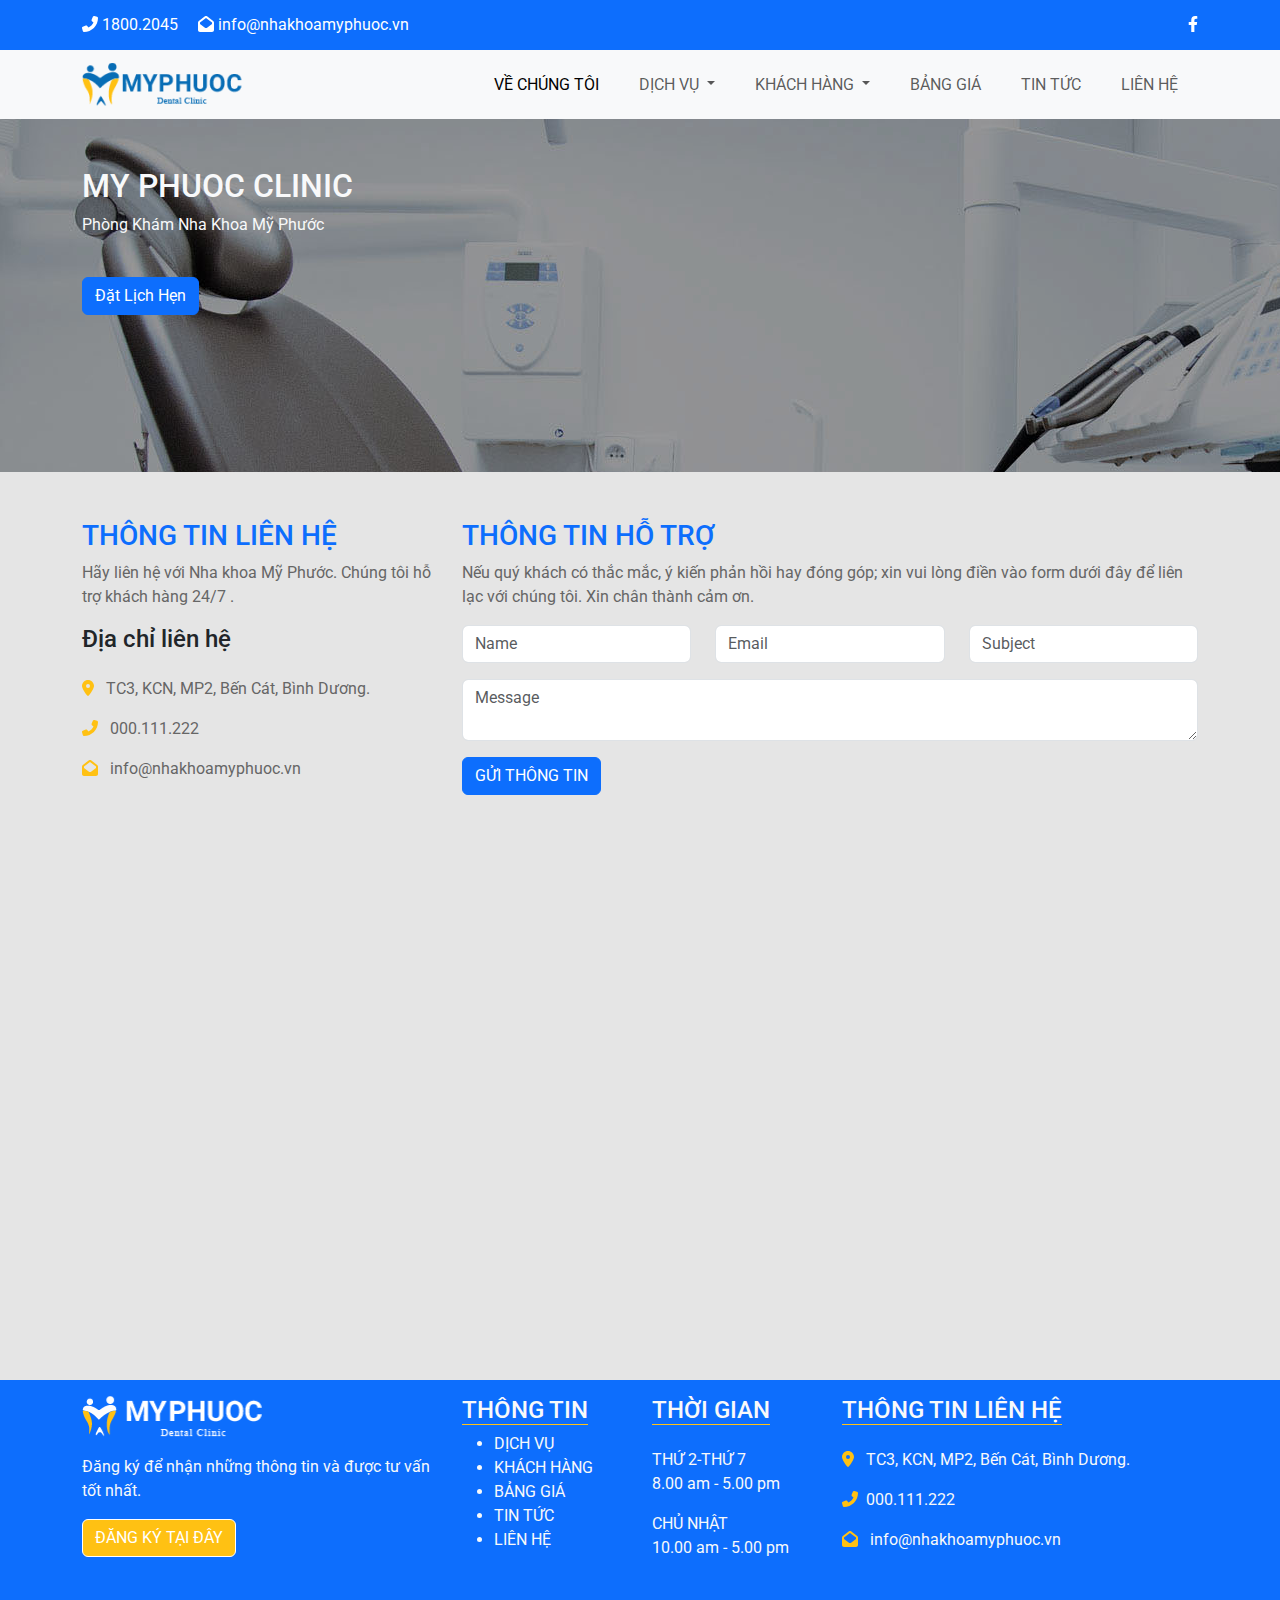
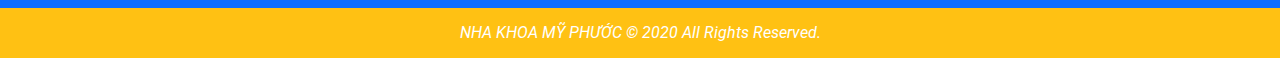
<file: lienhe.html>
<!doctype html>
<html>
<head>
<meta charset="utf-8">
<meta name="viewport" content="width=device-width, initial-scale=1">

<title>Untitled Document</title>
	<link rel="stylesheet" href="css/bootstrap.css">
	<link rel="stylesheet" href="css/style.css">
	<link rel="stylesheet" href="css/all.min (1).css">
	<link rel="icon" href="images/post-img-1 1.png" type="image/x-icon">
	<script src="js/bootstrap.bundle.min.js"></script>
</head>

<body>
	<div class="top-bar bg-primary">
		<div class="container d-flex justify-content-between">
			<span><i class="fas fa-phone-alt"></i> 1800.2045 <i class="fas fa-envelope-open ms-3"></i> info@nhakhoamyphuoc.vn</span>
			<span><a href="#"><i class="fab fa-facebook-f"></i></a></span>
		</div>
	</div>
	<!----------------------------------------------------------------------->
	<nav class="navbar navbar-expand-lg bg-body-tertiary">
  <div class="container">
    <a class="navbar-brand" href="trang chủ.html"><img src="images/LOGO 2 MPHUOCHC 1.png" alt=""></a>
    <button class="navbar-toggler" type="button" data-bs-toggle="collapse" data-bs-target="#navbarSupportedContent" aria-controls="navbarSupportedContent" aria-expanded="false" aria-label="Toggle navigation">
      <span class="navbar-toggler-icon"></span>
    </button>
    <div class="collapse navbar-collapse" id="navbarSupportedContent">
      <ul class="navbar-nav ms-auto mb-2 mb-lg-0">
        <li class="nav-item">
          <a class="nav-link active" aria-current="page" href="about us.html">VỀ CHÚNG TÔI</a>
        </li>
        <li class="nav-item dropdown">
          <a class="nav-link dropdown-toggle" href="#" role="button" data-bs-toggle="dropdown" aria-expanded="false">
            DỊCH VỤ
          </a>
          <ul class="dropdown-menu">
            <li><a class="dropdown-item" href="dv răng sữ.html">BỌC RĂNG SỨ</a></li>
            <li><a class="dropdown-item" href="dịch vụ.html">RĂNG SỨ THẨM MỸ</a></li>
            <li><a class="dropdown-item" href="#">TRỒNG IMPLANT</a></li>
			  <li><a class="dropdown-item" href="#">NIỀNG RĂNG</a></li>
			  <li><a class="dropdown-item" href="#">LẤY CAO RĂNG</a></li>
          </ul>
        </li>
		   <li class="nav-item dropdown">
          <a class="nav-link dropdown-toggle" href="ảnh khách.html" role="button" data-bs-toggle="dropdown" aria-expanded="false">
            KHÁCH HÀNG
          </a>
          <ul class="dropdown-menu">
            <li><a class="dropdown-item" href="ảnh khách.html">HÌNH ẢNH</a></li>
            <li><a class="dropdown-item" href="#">CẢM NHẬN</a></li>
          </ul>
        </li>
        <li class="nav-item">
          <a class="nav-link" href="#">BẢNG GIÁ</a>
        </li>
		          <li class="nav-item">
          <a class="nav-link" href="tin tức.html">TIN TỨC</a>
        </li>
        <li class="nav-item">
          <a class="nav-link" href="liên hệ.html">LIÊN HỆ</a>
        </li>
      </ul>
    </div>
  </div>
</nav>
	<!-------------------------------------------------------------->
	<main>
	
	<section id="page-header">
		  <div class="container pt-5">
			<div class="text-light">
			  <h2> MY PHUOC CLINIC </h2>
				<p> Phòng Khám Nha Khoa Mỹ Phước </p>
			  <button type="button" class="btn btn-primary mt-4"> Đặt Lịch Hẹn </button>
			  </div>
			</div>
		</section>
	
		<section id="thong-tin">
		  <div class="container">
			<div class="row">
			  <div class="col-lg-4 mb-3">
				<h3 class="text-primary">THÔNG TIN LIÊN HỆ</h3>
				  <p>Hãy liên hệ với Nha khoa Mỹ Phước. Chúng tôi hỗ trợ khách hàng 24/7 .</p>
				  <h4 class="text-dark">Địa chỉ liên hệ</h4>
				  <p class="pt-3"><i class="fas fa-map-marker-alt text-secondary me-2"></i> TC3, KCN, MP2, Bến Cát, Bình Dương.</p>
					<p ><i class="fas fa-phone-alt text-secondary me-2"></i> 000.111.222</p>
					<p><i class="fas fa-envelope-open text-secondary me-2"></i> info@nhakhoamyphuoc.vn </p>
				</div>
			   
				<div class="col-lg-8 mb-3">
				 <h3 class="text-primary">THÔNG TIN HỖ TRỢ</h3>
				<p>Nếu quý khách có thắc mắc, ý kiến phản hồi hay đóng góp; xin vui lòng điền vào form dưới đây để liên lạc với chúng tôi. Xin chân thành cảm ơn.

</p>
					
					<form action="#">
					  <div class="row">
						<div class="col-lg-4 mb-3">
						 <input type="text" placeholder="Name" class="form-control">		
						</div>
						  
					<div class="col-lg-4 mb-3">
						 <input type="email" placeholder="Email" class="form-control">		
						</div>
						  
					<div class="col-lg-4 mb-3">
						 <input type="text" placeholder="Subject" class="form-control">		
						</div>
						  
						  <div class="col-lg-12 mb-3">
						<textarea name="message" placeholder="Message" class="form-control mb-3" style="height; 120px"></textarea>
							  <button type="button" class="btn btn-primary">GỬI THÔNG TIN</button>
						</div> 
					</div>
					
					</form>
				</div>
			  </div>
			<div class="row mb-5">
					<div class="col-12 mt-5">
						<iframe src="https://www.google.com/maps/embed?pb=!1m18!1m12!1m3!1d3919.096458281338!2d106.63430737481859!3d10.803923958686374!2m3!1f0!2f0!3f0!3m2!1i1024!2i768!4f13.1!3m3!1m2!1s0x31752987a20d4471%3A0x108636426c82ae2f!2sArena%20Multimedia!5e0!3m2!1svi!2s!4v1692145473900!5m2!1svi!2s" width="100%" height="450" style="border:0;" allowfullscreen="" loading="lazy" referrerpolicy="no-referrer-when-downgrade"></iframe>
					</div>
				</div>
			</div>
		
		
		</section>
	
	
	
	
	</main>
	
	<footer class="bg-primary text-light">
		<div class="container">
			<div class="row py-3">
				<div class="col-12 col-md-6 col-lg-4 mb-3">
					<img src="images/logo_footer.png" alt="">
					<p class="pt-3">Đăng ký để nhận những thông tin và được tư vấn tốt nhất.</p>
					<button type="button" class="btn btn-secondary">ĐĂNG KÝ TẠI ĐÂY</button>
				</div>
				<div class="col-12 col-md-6 col-lg-2 mb-3">
				<h4><span class="gach-chan">THÔNG TIN</span></h4>
				<ul>
					<li class="nav-item"><a href="#" class="nav-link">DỊCH VỤ</a></li>
					<li class="nav-item"><a href="#" class="nav-link">KHÁCH HÀNG</a></li>
					<li class="nav-item"><a href="#" class="nav-link">BẢNG GIÁ</a></li>
					<li class="nav-item"><a href="#" class="nav-link">TIN TỨC</a></li>
					<li class="nav-item"><a href="#" class="nav-link">LIÊN HỆ</a></li>
				</ul>
				</div>
				<div class="col-12 col-md-6 col-lg-2 mb-3">
					<h4><span class="gach-chan">THỜI GIAN</span></h4>
					<p class="pt-3">THỨ 2-THỨ 7<br>
					8.00 am - 5.00 pm</p>
					<p> CHỦ NHẬT<br>
					10.00 am - 5.00 pm</p>
			</div>
				<div class="col-12 col-md-6 col-lg-4 mb-3">
					<h4><span class="gach-chan">THÔNG TIN LIÊN HỆ</span></h4>
					<p class="pt-3"><i class="fas fa-map-marker-alt text-secondary me-2"></i> TC3, KCN, MP2, Bến Cát, Bình Dương.</p>
					<p ><i class="fas fa-phone-alt text-secondary me-2"></i >000.111.222</p>
					<p><i class="fas fa-envelope-open text-secondary me-2"></i> info@nhakhoamyphuoc.vn </p>
				</div>
				</div>
			</div>
		<div class="bottom-bar">
		<p><i>NHA KHOA MỸ PHƯỚC © 2020 All Rights Reserved.</i></p>
		</div>
	</footer>
	<!-------------------------------------------------------------->
	<script src="js/jquery-3.6.0.min.js"></script>
	<script src="js/all.min.js"></script>
	<script src="js/owl.carousel.js"></script>
	<script src="js/control.js"></script>
	
</body>
</html>
</file>
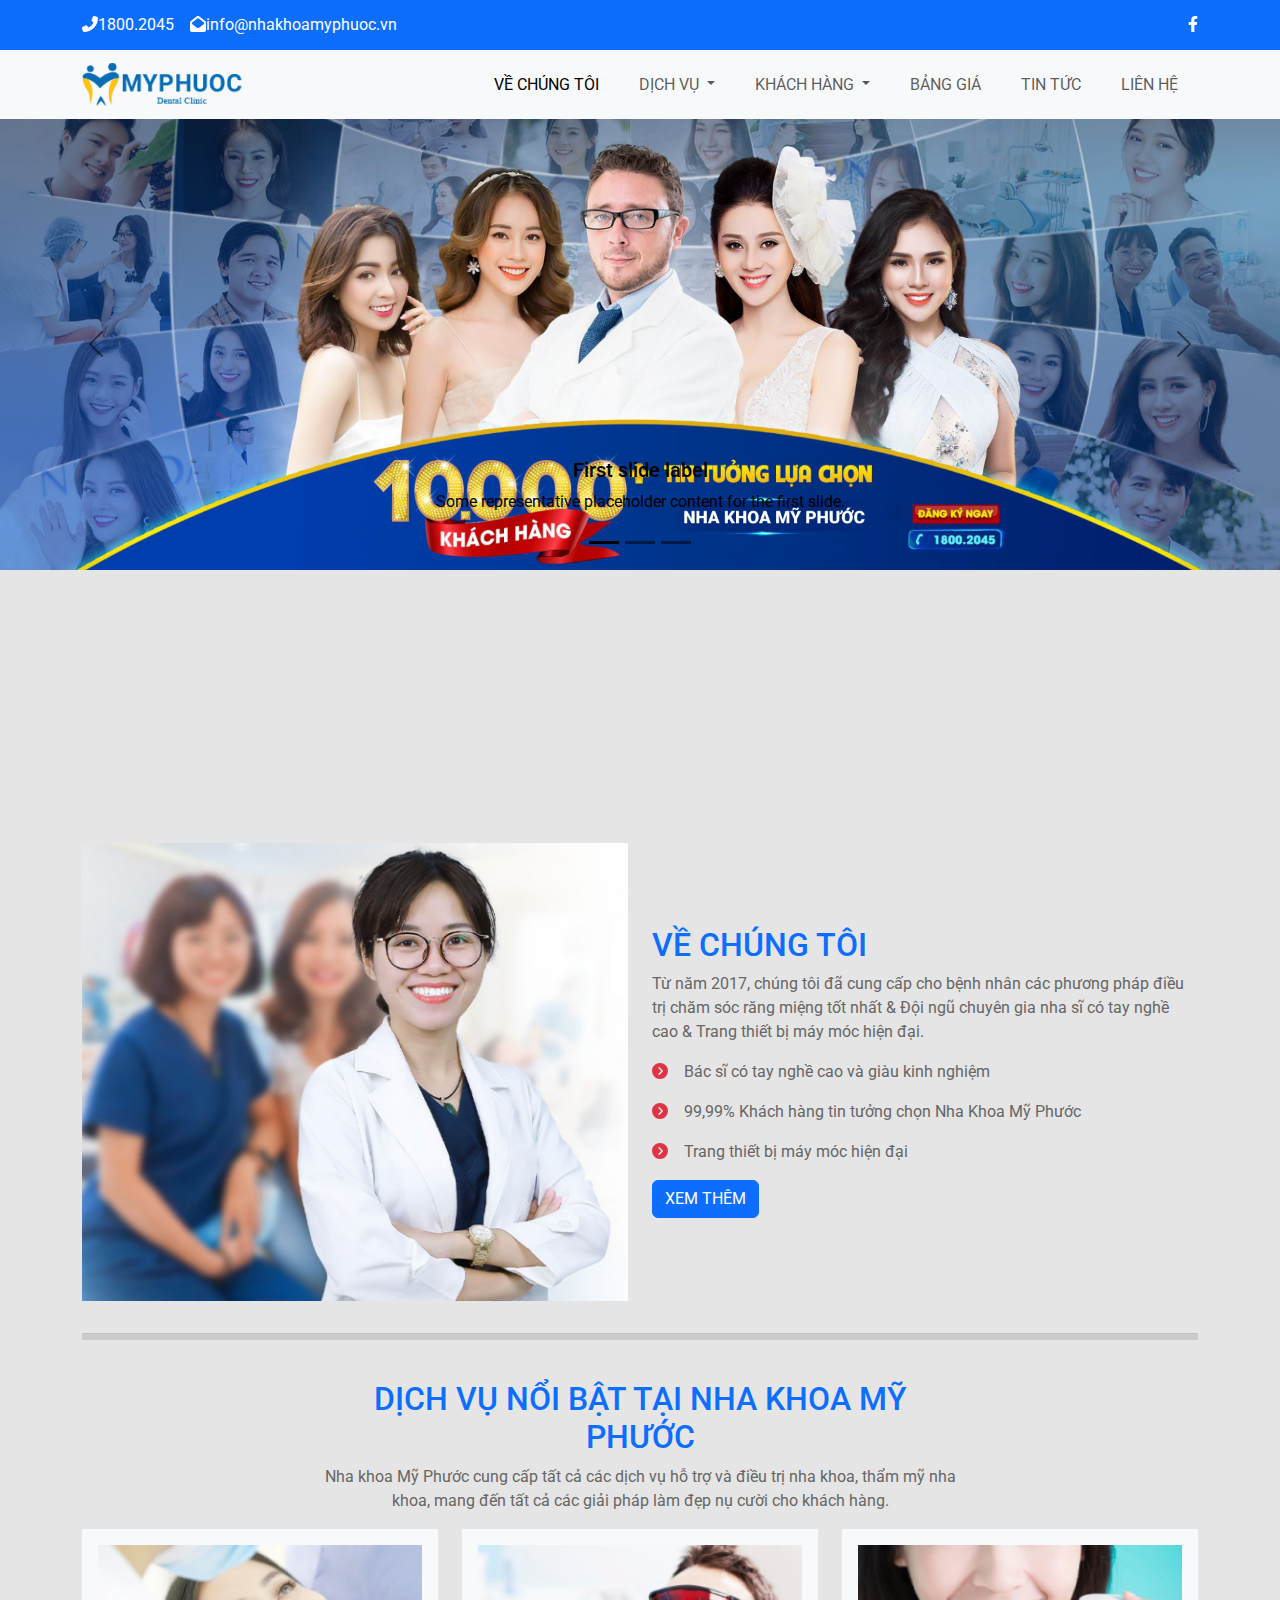
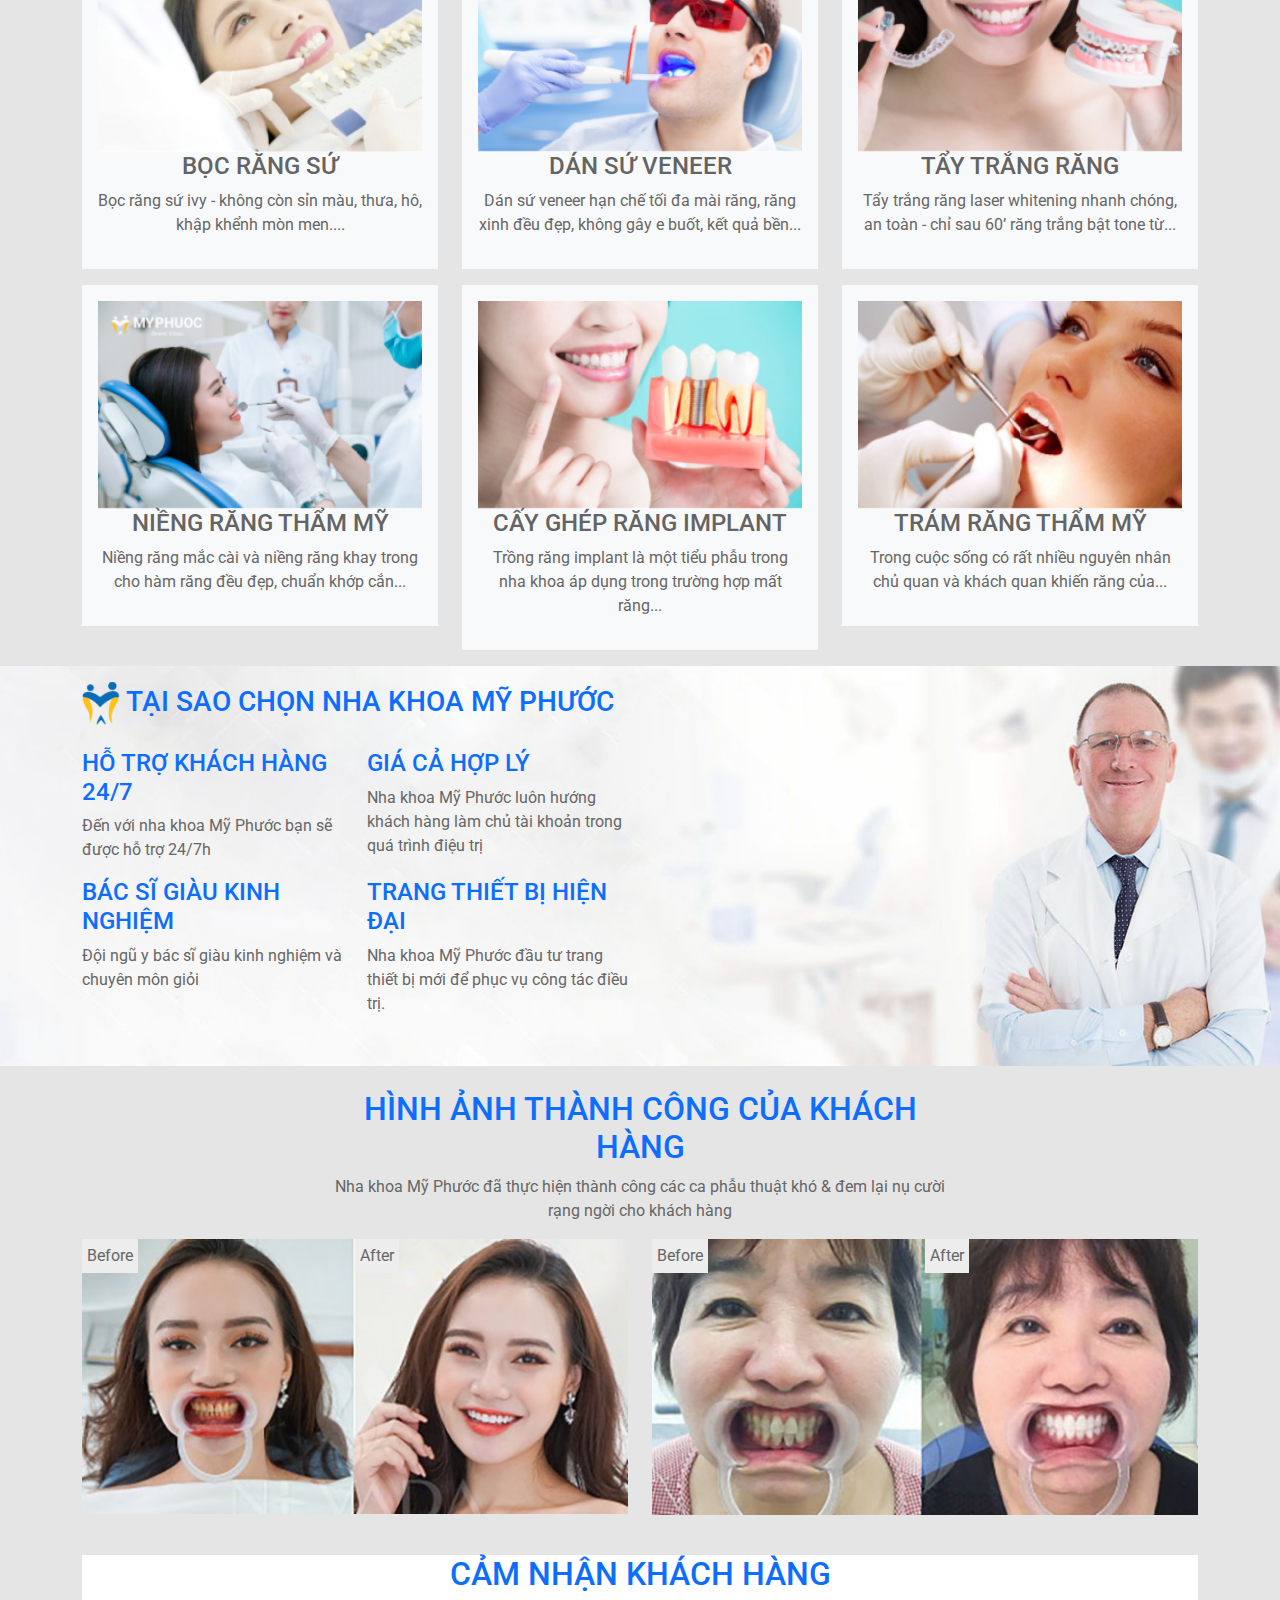
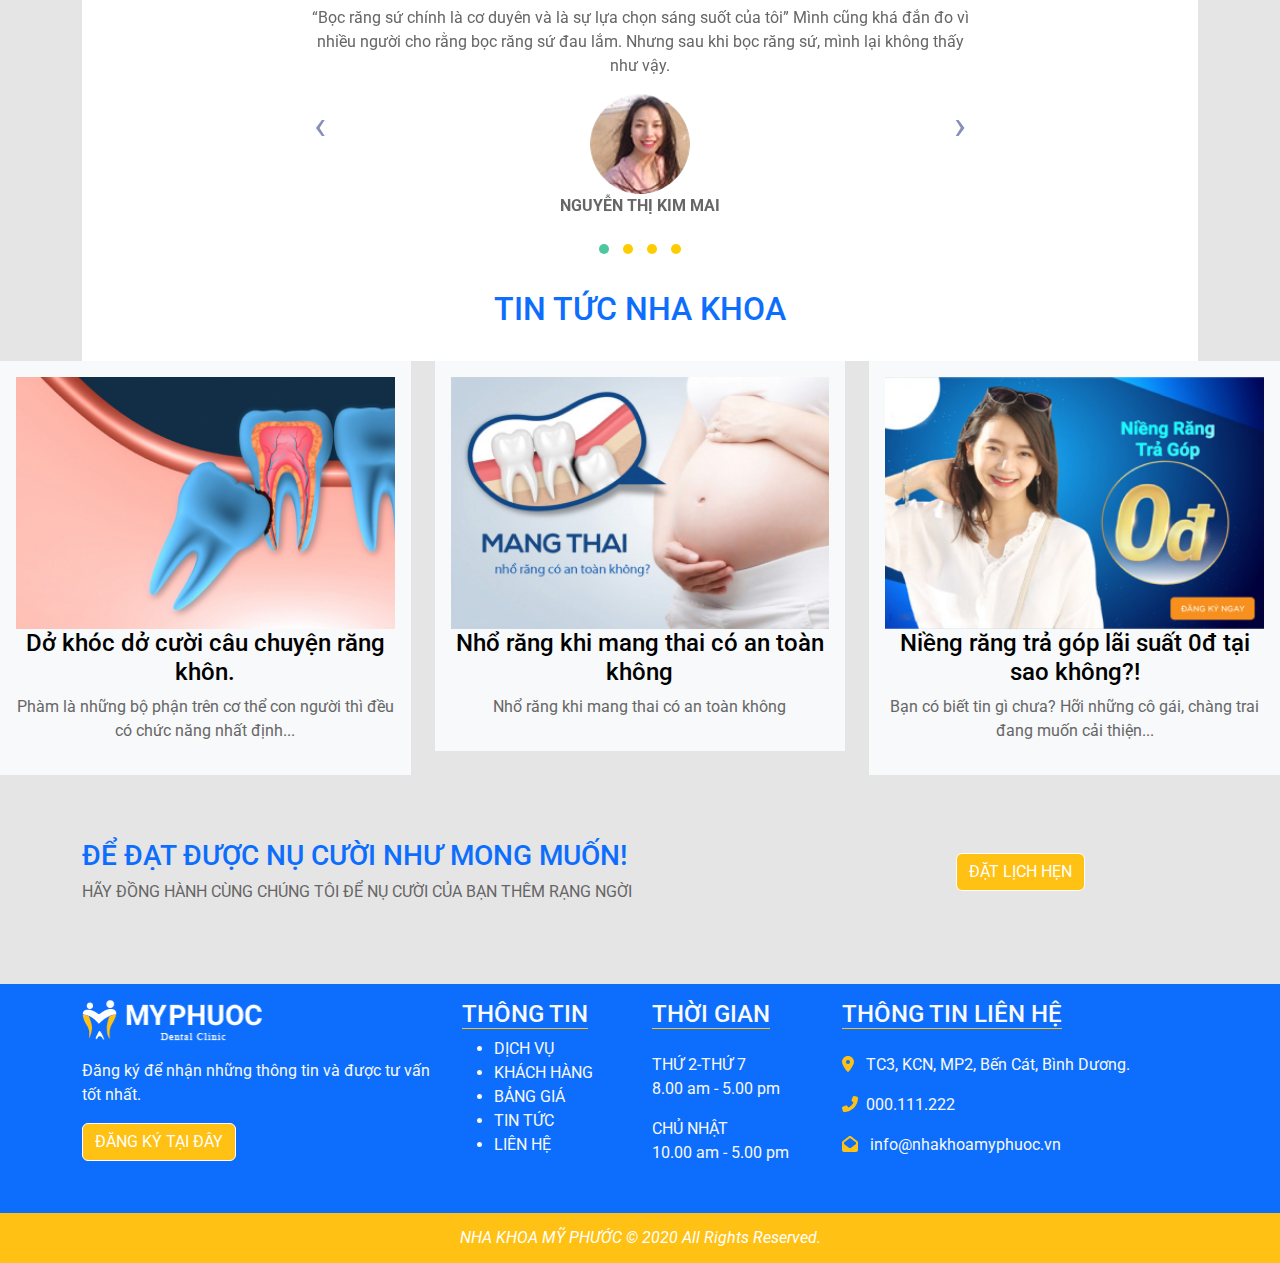
<file: trangchu.html>
<!doctype html>
<html>
<head>
<meta charset="utf-8">
<meta name="viewport" content="width=device-width, initial-scale=1">

<title>Untitled Document</title>
	<link rel="stylesheet" href="css/bootstrap.css">
	<link rel="stylesheet" href="css/style.css">
	<link rel="stylesheet" href="css/all.min (1).css">
	<link rel="icon" href="images/post-img-1 1.png" type="image/x-icon">
	<link rel="stylesheet" href="css/owl.carousel.css">
	<link rel="stylesheet" href="css/owl.theme.default.css">
	<link rel="stylesheet" href="js/control.js">
	<script src="js/bootstrap.bundle.min.js"></script>
</head>

<body>
	<div class="top-bar bg-primary">
		<div class="container d-flex justify-content-between">
			<span><i class="fas fa-phone-alt"></i>1800.2045<i class="fas fa-envelope-open ms-3"></i>info@nhakhoamyphuoc.vn</span>
			<span><a href="trang chủ.html"><i class="fab fa-facebook-f"></i></a></span>
		</div>
	</div>
	<!----------------------------------------------------------------------->
	<nav class="navbar navbar-expand-lg bg-body-tertiary">
  <div class="container">
    <a class="navbar-brand" href="trang chủ.html"><img src="images/LOGO 2 MPHUOCHC 1.png" alt=""></a>
    <button class="navbar-toggler" type="button" data-bs-toggle="collapse" data-bs-target="#navbarSupportedContent" aria-controls="navbarSupportedContent" aria-expanded="false" aria-label="Toggle navigation">
      <span class="navbar-toggler-icon"></span>
    </button>
    <div class="collapse navbar-collapse" id="navbarSupportedContent">
      <ul class="navbar-nav ms-auto mb-2 mb-lg-0">
        <li class="nav-item">
          <a class="nav-link active" aria-current="page" href="about us.html">VỀ CHÚNG TÔI</a>
        </li>
        <li class="nav-item dropdown">
          <a class="nav-link dropdown-toggle" href="#" role="button" data-bs-toggle="dropdown" aria-expanded="false">
            DỊCH VỤ
          </a>
          <ul class="dropdown-menu">
            <li><a class="dropdown-item" href="dv răng sữ.html">BỌC RĂNG SỨ</a></li>
            <li><a class="dropdown-item" href="dịch vụ.html">RĂNG SỨ THẨM MỸ</a></li>
            <li><a class="dropdown-item" href="#">TRỒNG IMPLANT</a></li>
			  <li><a class="dropdown-item" href="#">NIỀNG RĂNG</a></li>
			  <li><a class="dropdown-item" href="#">LẤY CAO RĂNG</a></li>
          </ul>
        </li>
		   <li class="nav-item dropdown">
          <a class="nav-link dropdown-toggle" href="ảnh khách.html" role="button" data-bs-toggle="dropdown" aria-expanded="false">
            KHÁCH HÀNG
          </a>
          <ul class="dropdown-menu">
            <li><a class="dropdown-item" href="ảnh khách.html">HÌNH ẢNH</a></li>
            <li><a class="dropdown-item" href="#">CẢM NHẬN</a></li>
          </ul>
        </li>
        <li class="nav-item">
          <a class="nav-link" href="#">BẢNG GIÁ</a>
        </li>
		          <li class="nav-item">
          <a class="nav-link" href="tin tức.html">TIN TỨC</a>
        </li>
        <li class="nav-item">
          <a class="nav-link" href="liên hệ.html">LIÊN HỆ</a>
        </li>
      </ul>
    </div>
  </div>
</nav>
	<!-------------------------------------------------------------->
	<main>
	
		<div id="carouselExampleDark" class="carousel carousel-dark slide">
  <div class="carousel-indicators">
    <button type="button" data-bs-target="#carouselExampleDark" data-bs-slide-to="0" class="active" aria-current="true" aria-label="Slide 1"></button>
    <button type="button" data-bs-target="#carouselExampleDark" data-bs-slide-to="1" aria-label="Slide 2"></button>
    <button type="button" data-bs-target="#carouselExampleDark" data-bs-slide-to="2" aria-label="Slide 3"></button>
  </div>
  <div class="carousel-inner">
    <div class="carousel-item active" data-bs-interval="10000">
      <img src="images/slide1.jpg" class="d-block w-100" alt="...">
      <div class="carousel-caption d-none d-md-block">
        <h5>First slide label</h5>
        <p>Some representative placeholder content for the first slide.</p>
      </div>
    </div>
    <div class="carousel-item" data-bs-interval="2000">
      <img src="images/slide2.jpg" class="d-block w-100" alt="...">
      <div class="carousel-caption d-none d-md-block">
        <h5>Second slide label</h5>
        <p>Some representative placeholder content for the second slide.</p>
      </div>
    </div>
    <div class="carousel-item">
      <img src="images/slide3.jpg" class="d-block w-100" alt="...">
      <div class="carousel-caption d-none d-md-block">
        <h5>Third slide label</h5>
        <p>Some representative placeholder content for the third slide.</p>
      </div>
    </div>
  </div>
  <button class="carousel-control-prev" type="button" data-bs-target="#carouselExampleDark" data-bs-slide="prev">
    <span class="carousel-control-prev-icon" aria-hidden="true"></span>
    <span class="visually-hidden">Previous</span>
  </button>
  <button class="carousel-control-next" type="button" data-bs-target="#carouselExampleDark" data-bs-slide="next">
    <span class="carousel-control-next-icon" aria-hidden="true"></span>
    <span class="visually-hidden">Next</span>
  </button>
</div>
		
	</main>
<!--	ljBEFIULefoubc ăng nhăng nhăng nhăng-->
	<section id="about" class="py-4">
	   <div class="container">
		<div class="row d-flex align-items-center">
		   <div class="col-lg-6 mb-3">
			 <img src="images/about-pic 1.jpg" alt="" class="img-fluid">
			</div>
			<div class="col-lg-6 mb-3">
			  <h2 class="text-primary"> VỀ CHÚNG TÔI</h2>
				<p>Từ năm 2017, chúng tôi đã cung cấp cho bệnh nhân các phương pháp điều trị chăm sóc răng miệng tốt nhất & Đội ngũ chuyên gia nha sĩ có tay nghề cao & Trang thiết bị máy móc hiện đại. </p>
				<p><i class="fas fa fa-chevron-circle-right text-danger me-3"></i>Bác sĩ có tay nghề cao và giàu kinh nghiệm</p>
				<p><i class="fas fa fa-chevron-circle-right text-danger me-3"></i>99,99% Khách hàng tin tưởng chọn Nha Khoa Mỹ Phước</p>
				<p><i class="fas fa fa-chevron-circle-right text-danger me-3"></i>Trang thiết bị máy móc hiện đại</p>
				<button type="button" class="btn btn-primary"> XEM THÊM </button>
			</div>
		   </div>
		 <hr style="height: 7px; background-color:gray;">	
		</div>
	</section>
<!--	nhanwg nhanwg nahgwdvvdcegesv -->
	<section id="service">
	   <div class="container">
		<div class="row d-flex justify-content-center">
		   <div class="col-md-7">
			<div class="text-center">
				<h2 class="text-primary">DỊCH VỤ NỔI BẬT TẠI NHA KHOA MỸ PHƯỚC</h2>
				<p>Nha khoa Mỹ Phước cung cấp tất cả các dịch vụ hỗ trợ và điều trị nha khoa, thẩm mỹ nha khoa,
mang đến tất cả các giải pháp làm đẹp nụ cười cho khách hàng. </p>
			   </div>
			</div>
		   </div>
		   
		   <div class="row">
		   <div class="col-sm-4 col-md-6 col-lg-4 mb-3">
			   <div class="bg-light p-3 text-center">
			    <img src="images/dv_img1 1.jpg" alt="" class="img-fluid">
				   <h4><a href="#"> BỌC RĂNG SỨ </a></h4>
				   <p>Bọc răng sứ ivy - không còn sỉn màu, thưa, hô, khập khểnh mòn men....</p>
				   </div>
			   </div>
			   
			    <div class="col-sm-4 col-md-6 col-lg-4 mb-3">
			   <div class="bg-light p-3 text-center">
			    <img src="images/dv_img2 1.jpg" alt="" class="img-fluid">
				   <h4><a href="#"> DÁN SỨ VENEER </a></h4>
				   <p>Dán sứ veneer hạn chế tối đa mài răng, răng xinh đều đẹp, không gây e buốt, kết quả bền...</p>
				   </div>
			   </div>
			   
			    <div class="col-sm-4 col-md-6 col-lg-4 mb-3">
			   <div class="bg-light p-3 text-center">
			    <img src="images/dv_img3 1.jpg" alt="" class="img-fluid">
				   <h4><a href="#"> TẨY TRẮNG RĂNG </a></h4>
				   <p>Tẩy trắng răng laser whitening nhanh chóng, an toàn - chỉ sau 60’ răng trắng bật tone từ...</p>
				   </div>
			   </div>
			   
			    <div class="col-sm-4 col-md-6 col-lg-4 mb-3">
			   <div class="bg-light p-3 text-center">
			    <img src="images/dv_img4 1.jpg" alt="" class="img-fluid">
				   <h4><a href="#"> NIỀNG RĂNG THẨM MỸ </a></h4>
				   <p>Niềng răng mắc cài và niềng răng khay trong cho hàm răng đều đẹp, chuẩn khớp cắn...</p>
				   </div>
			   </div>
			   
			    <div class="col-sm-4 col-md-6 col-lg-4 mb-3">
			   <div class="bg-light p-3 text-center">
			    <img src="images/dv_img5 1.jpg" alt="" class="img-fluid">
				   <h4><a href="#"> CẤY GHÉP RĂNG IMPLANT </a></h4>
				   <p>Trồng răng implant là một tiểu phẫu trong nha khoa áp dụng trong trường hợp mất răng...</p>
				   </div>
			   </div>
			   
			    <div class="col-sm-4 col-md-6 col-lg-4 mb-3">
			   <div class="bg-light p-3 text-center">
			    <img src="images/dv_img6 1.jpg" alt="" class="img-fluid">
				   <h4><a href="#"> TRÁM RĂNG THẨM MỸ </a></h4>
				   <p>Trong cuộc sống có rất nhiều nguyên nhân chủ quan và khách quan khiến răng của...</p>
				   </div>
			   </div>
			   
		   </div>
		</div>
</section>
	
	<section id="why">
	 <div class="container">
		<h3 class="pt-3 text-primary"><img src="images/TITLE-ICON.png" alt=""> TẠI SAO CHỌN NHA KHOA MỸ PHƯỚC </h3>
		 <div class="row">
		<div class="col-6 pt-3">
			<div class="row">
		<div class="col-6">
			<h4 class="text-primary"> HỖ TRỢ KHÁCH HÀNG 24/7 </h4>
			<p>Đến với nha khoa Mỹ Phước bạn sẽ được hỗ trợ 24/7h
 </p>
</div>
				<div class="col-6">
				 <h4 class="text-primary">GIÁ CẢ HỢP LÝ
</h4>
			<p>Nha khoa Mỹ Phước luôn hướng khách hàng làm chủ tài khoản trong quá trình điệu trị

</p>				
		</div>
		</div>
			<div class="row">
			<div class="col-6">
			<h4 class="text-primary">BÁC SĨ GIÀU KINH NGHIỆM
</h4>
				<p>Đội ngũ y bác sĩ giàu kinh nghiệm và chuyên môn giỏi

</p>
			</div>
				<div class="col-6">
			      <h4 class="text-primary">TRANG THIẾT BỊ HIỆN ĐẠI
</h4>
			<p>Nha khoa Mỹ Phước đầu tư trang thiết bị mới để phục vụ công tác điều trị.</p>
			</div>
			</div>
			
			 </div>
		 
		 
		</div>
		 </div>
		 
		 
	</section>
	
	
<!--	sadmjfgnsrknfj-->
	<section id="hinh-anh" class="py-4">
	   <div class="container">
		<div class="row d-flex justify-content-center">
		   <div class="col-lg-7 text-center">
			<h2 class="text-primary"> HÌNH ẢNH THÀNH CÔNG CỦA KHÁCH HÀNG </h2>
			<p> Nha khoa Mỹ Phước đã thực hiện thành công các ca phẫu thuật khó
& đem lại nụ cười rạng ngời cho khách hàng </p>
			</div>
		   </div>
		   
		 <div class="row">
		   <div class="col-lg-6 mb-3">
			 <div class="hinh">
			   <img src="images/gallery-img-1 1.jpg" alt="" class="img-fluid">
			  <div class="truoc">
				 Before
				 </div> 
			    <div class="sau">
				 After
				 </div> 
			   </div> 
			 </div>
			 
			 <div class="col-lg-6 mb-3">
			 <div class="hinh">
			   <img src="images/gallery-img-2 1.jpg" alt="" class="img-fluid">
			  <div class="truoc">
				 Before
				 </div> 
			    <div class="sau">
				 After
				 </div> 
			   </div> 
			 </div>
				</div>  
		</div>
	</section>
<!--	jhqhegfej-->
	<section id="cam-nhan">
	  <div class="container">
		  <div class="bg-white text-center">
		 <div class="row d-flex justify-content-center">
			 <div class="col-lg-8">
		   
			<h2 class="text-primary"> CẢM NHẬN KHÁCH HÀNG </h2>
			   <div class="owl-carousel owl-theme" id="cn">
				   <div class="item">
				   <div class="client">
			<p> “Bọc răng sứ chính là cơ duyên và là sự lựa chọn sáng suốt của tôi” Mình cũng khá đắn đo vì nhiều người cho rằng bọc răng sứ đau lắm. Nhưng sau khi bọc răng sứ, mình lại không thấy như vậy. </p>
			   <img src="images/kh2.png" alt="" class="rounded-circle">
			   <p><b>NGUYỄN THỊ KIM MAI </b></p>
			   </div>
			 </div>
				   
				   <div class="item">
				   <div class="client">
			<p> “Bọc răng sứ chính là cơ duyên và là sự lựa chọn sáng suốt của tôi” Mình cũng khá đắn đo vì nhiều người cho rằng bọc răng sứ đau lắm. Nhưng sau khi bọc răng sứ, mình lại không thấy như vậy. </p>
			   <img src="images/kh1.jpg" alt="" class="rounded-circle">
			   <p><b>NGUYỄN THỊ LAN</b></p>
			   </div>
			 </div>
				   
				   <div class="item">
				   <div class="client">
			<p> “Bọc răng sứ chính là cơ duyên và là sự lựa chọn sáng suốt của tôi” Mình cũng khá đắn đo vì nhiều người cho rằng bọc răng sứ đau lắm. Nhưng sau khi bọc răng sứ, mình lại không thấy như vậy. </p>
			   <img src="images/kh3.jpg" alt="" class="rounded-circle">
			   <p><b>NGUYỄN THỊ HOÀNG LINH</b></p>
			   </div>
			 </div>
				   
				   <div class="item">
				   <div class="client">
			<p> “Bọc răng sứ chính là cơ duyên và là sự lựa chọn sáng suốt của tôi” Mình cũng khá đắn đo vì nhiều người cho rằng bọc răng sứ đau lắm. Nhưng sau khi bọc răng sứ, mình lại không thấy như vậy. </p>
			   <img src="images/kh3.jpg" alt="" class="rounded-circle">
			   <p><b>NGUYỄN VAN TAI</b></p>
			   </div>
			 </div>
				   </div>
			   </div>
				 </div>
		</div>
		  </div>
		 
	</section>
<!--	ikdkgyd-->
	<section id="tin-tuc">
	   <div class="container">
		   
		<div class="bg-white text-center py-4">
		   
				<h2 class="text-primary"> TIN TỨC NHA KHOA </h2>
				
			   </div>
			</div>
		  
		   
		   <div class="row">
		   <div class="col-sm-4 col-md-6 col-lg-4 mb-3">
			   <div class="bg-light p-3 text-center">
			    <img src="images/post-img-small-1 1.jpg" alt="" class="img-fluid">
				   <h4><a href="#"> Dở khóc dở cười câu chuyện răng khôn. </a></h4>
				   <p>Phàm là những bộ phận trên cơ thể con người thì đều có chức năng nhất định...</p>
				   </div>
			   </div>
			   
			    <div class="col-sm-4 col-md-6 col-lg-4 mb-3">
			   <div class="bg-light p-3 text-center">
			    <img src="images/post-img-small-2 1.jpg" alt="" class="img-fluid">
				   <h4><a href="#">Nhổ răng khi mang thai có an toàn không </a></h4>
				   <p>Nhổ răng khi mang thai có an toàn không</p>
				   </div>
			   </div>
			   
			    <div class="col-sm-4 col-md-6 col-lg-4 mb-3">
			   <div class="bg-light p-3 text-center">
			    <img src="images/post-img-small-3 1.jpg" alt="" class="img-fluid">
				   <h4><a href="#"> Niềng răng trả góp lãi suất 0đ tại sao không?! </a></h4>
				   <p>Bạn có biết tin gì chưa? Hỡi những cô gái, chàng trai đang muốn cải thiện...

</p>
				   </div>
			   </div>
			    </div>
		   
			   </section>
<!--	jhasduygiu-->
	
	<section id="dat-lich">
	 <div class="container py-5">
		 <div class="row d-flex align-items-center">
			 <div class="col-lg-8 mb-3">
		<h3 class="text-primary"> ĐỂ ĐẠT ĐƯỢC NỤ CƯỜI NHƯ MONG MUỐN! </h3>
				 <p>HÃY ĐỒNG HÀNH CÙNG CHÚNG TÔI ĐỂ NỤ CƯỜI CỦA BẠN THÊM RẠNG NGỜI
 </p>
		</div>
		<div class="col-lg-4 mb-3">
			<p class="text-center"><button type="button" class="btn btn-secondary"> ĐẶT LỊCH HẸN</button></p>



</div>
	</div>
		</div>
	</section>
<!--	jjjjjjjj-->
	<footer class="bg-primary text-light">
		<div class="container">
			<div class="row py-3">
				<div class="col-12 col-md-6 col-lg-4 mb-3">
					<img src="images/logo_footer.png" alt="">
					<p class="pt-3">Đăng ký để nhận những thông tin và được tư vấn tốt nhất.</p>
					<button type="button" class="btn btn-secondary">ĐĂNG KÝ TẠI ĐÂY</button>
				</div>
				<div class="col-12 col-md-6 col-lg-2 mb-3">
				<h4><span class="gach-chan">THÔNG TIN</span></h4>
				<ul>
					<li class="nav-item"><a href="#" class="nav-link">DỊCH VỤ</a></li>
					<li class="nav-item"><a href="#" class="nav-link">KHÁCH HÀNG</a></li>
					<li class="nav-item"><a href="#" class="nav-link">BẢNG GIÁ</a></li>
					<li class="nav-item"><a href="#" class="nav-link">TIN TỨC</a></li>
					<li class="nav-item"><a href="#" class="nav-link">LIÊN HỆ</a></li>
				</ul>
				</div>
				<div class="col-12 col-md-6 col-lg-2 mb-3">
					<h4><span class="gach-chan">THỜI GIAN</span></h4>
					<p class="pt-3">THỨ 2-THỨ 7<br>
					8.00 am - 5.00 pm</p>
					<p> CHỦ NHẬT<br>
					10.00 am - 5.00 pm</p>
			</div>
				<div class="col-12 col-md-6 col-lg-4 mb-3">
					<h4><span class="gach-chan">THÔNG TIN LIÊN HỆ</span></h4>
					<p class="pt-3"><i class="fas fa-map-marker-alt text-secondary me-2"></i> TC3, KCN, MP2, Bến Cát, Bình Dương.</p>
					<p ><i class="fas fa-phone-alt text-secondary me-2"></i >000.111.222</p>
					<p><i class="fas fa-envelope-open text-secondary me-2"></i> info@nhakhoamyphuoc.vn </p>
				</div>
				</div>
			</div>
		<div class="bottom-bar">
		<p><i>NHA KHOA MỸ PHƯỚC © 2020 All Rights Reserved.</i></p>
		</div>
	</footer>
	<!-------------------------------------------------------------->
	<script src="js/jquery-3.6.0.min.js"></script>
	<script src="js/all.min.js"></script>
	<script src="js/owl.carousel.js"></script>
	<script src="js/control.js"></script>
	
</body>
</html>
</file>
<file: css/style.css>
@charset "utf-8";
/* CSS Document */

  @import url('https://fonts.googleapis.com/css2?family=Roboto:wght@300&display=swap');
body{
	font-family: 'Roboto', sans-serif;
	font-size: 16px;
	color: #666666;
	margin: 0;
	background-color: #E5E5E5;
}

.top-bar{
	width: 100%;
	height: 50px;
	line-height: 50px;
	color: white;
}
.top-bar a{
	color: white;
}
.top-bar a:hover{
	color: darkorange;
}
.navbar .navbar-nav .nav-item .nav-link{
	padding: 8px 20px;
	border-radius: 20px;
}
.navbar .navbar-nav .nav-item .nav-link:hover{
	color: #056CB6;
	background-color: #FFC113;
}
.navbar .navbar-nav .nav-item .dropdown-menu{
	background-color: #056CB6;
	padding-bottom: 0;
	padding-top: 0;
}
.navbar .navbar-nav .nav-item .dropdown-menu li{
	border-bottom: 1px solid white;
}
.navbar .navbar-nav .nav-item .dropdown-menu .dropdown-item{
	color: white;
}
.navbar .navbar-nav .nav-item .dropdown-menu .dropdown-item:hover{
	background-color: #FFC113;
	color: white;
}
footer .navbar-nav .nav-item .nav-link:hover{
	color: #FFC113;
}
main{
	width: 100%;
	min-height: 700px;
}
.bottom-bar{
	text-align: center;
	width: 100%;
	height: 50px;
	line-height: 50px;
	background-color: #FFC113;
	color: white;
}
#service a{
	text-decoration: none;
	color: #646464;
}
#service a:hover{
	color: #ffc113;
}
#why{
	width: 100%; 
	min-height: 400px;
	background-image: url("../images/why.jpg");
	background-position: top center;
	background-repeat: no-repeat;
	background-size: cover;
}
#hinh-anh .hinh{
	position: relative;
}
#hinh-anh .truoc{
	position: absolute;
	left:0;
	top: 0;
	padding: 5px;
	background-color: #ededed
}
#hinh-anh .sau{
	position: absolute;
	left:50%;
	top: 0;
	padding: 5px;
	background-color: #ededed
}
#cn .client{
	padding: 5px 30px;
	display: flex;
	flex-direction: column;
	align-items: center
		
}
#cn .client img{
	width: 100px;
	height: 100px;
}
#cn .owl-nav { position:absolute; left:0px; top:30%; width:100%; }
#cn .owl-nav [class*='owl-'] {
	font-size:40px; /*background:rgba(255,255,255,.5);border:1px solid #fff; */ color: #878DBD
}

#cn .owl-nav .owl-next{ position:absolute; right:5%;}
#cn .owl-nav .owl-prev{ position:absolute; left:5%;}
#cn .owl-nav [class*='owl-']:hover {
      background:none;border: none;
      color:cornflowerblue;
      text-decoration: none; }
#cn .owl-dots .owl-dot span {
      width: 10px;
      height: 10px;
      margin: 5px 7px;
      background:#FC0;
      display: block;
      -webkit-backface-visibility: visible;
      transition: opacity 200ms ease;
      border-radius: 30px; }
 #cn .owl-dots .owl-dot.active span, .owl-theme .owl-dots .owl-dot:hover span {
      background: #4DC7A0; }
.btn-secondary{
	border: 1px solid white; background-color: #FFC113;
}
.btn-secondary:hover{
	border: 1px solid #f1b607; background-color: #FBA333;
}
#page-header{
	width: 100%; 
	min-height: 400px;
	background-image: url("../images/pageheader.png");
	background-repeat: no-repeat;
	background-position: top left;
	box-sizing: cover
}
.text-secondary{
	color: #efe232;
}
#aside .nav .nav-item .nav-link{
	color: #666666
}
#aside .nav .nav-item .nav-link span{
	color: red
}
#aside .nav .nav-item .nav-link:hover span{
	color: #ffc113
}
a{
	text-decoration: none; 
	color: black;
}
a:hover{
	color: #ffc113
}
.gach-chan{
	border-bottom: 1px solid #FFC113;
}
.box{
	width: 8px;
	height: 60px;
	background-color: grey;
	align-items: center
}
</file>
